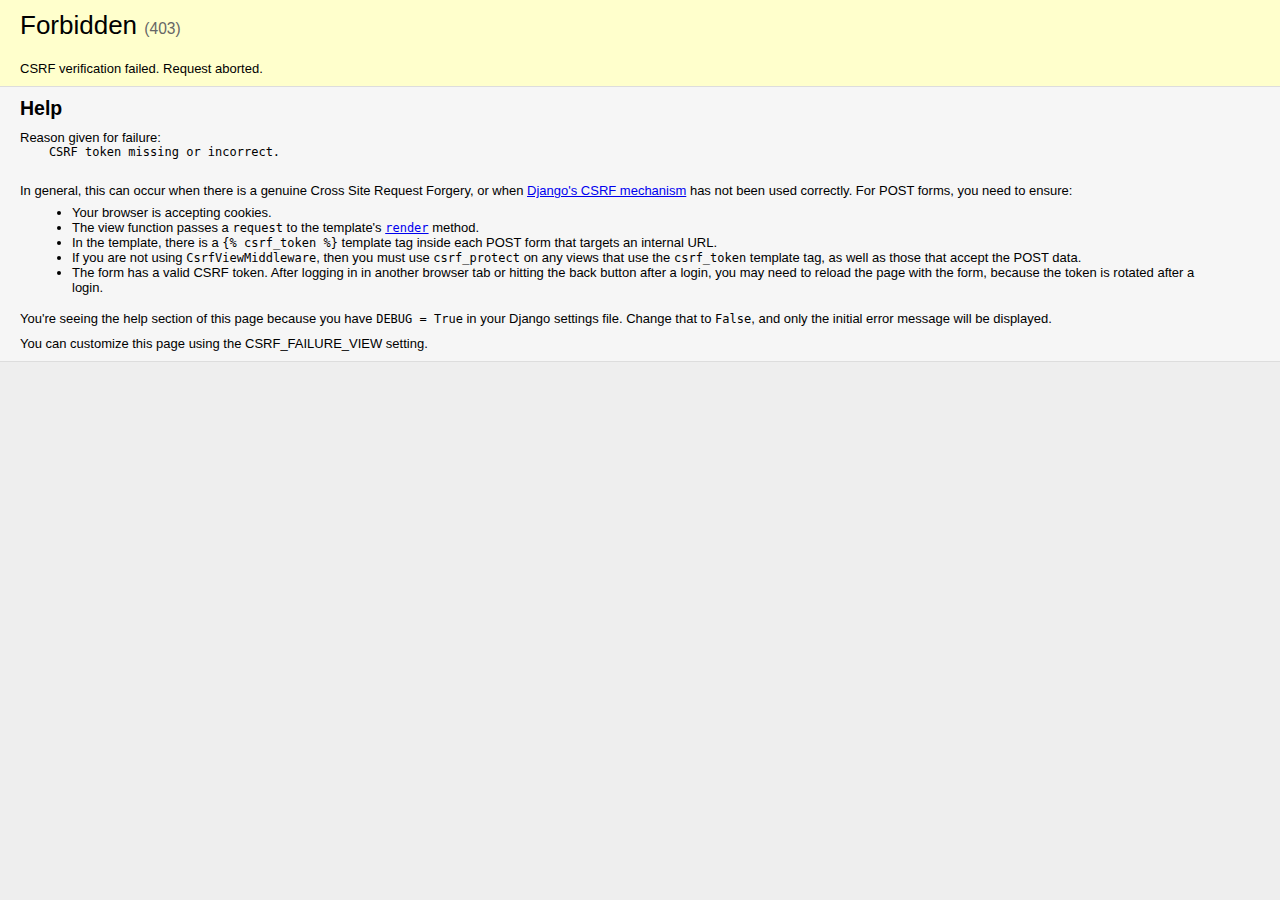
<file: chouti/1.html>
<!DOCTYPE html>
<html lang="en">
<head>
  <meta http-equiv="content-type" content="text/html; charset=utf-8">
  <meta name="robots" content="NONE,NOARCHIVE">
  <title>403 Forbidden</title>
  <style type="text/css">
    html * { padding:0; margin:0; }
    body * { padding:10px 20px; }
    body * * { padding:0; }
    body { font:small sans-serif; background:#eee; color:#000; }
    body>div { border-bottom:1px solid #ddd; }
    h1 { font-weight:normal; margin-bottom:.4em; }
    h1 span { font-size:60%; color:#666; font-weight:normal; }
    #info { background:#f6f6f6; }
    #info ul { margin: 0.5em 4em; }
    #info p, #summary p { padding-top:10px; }
    #summary { background: #ffc; }
    #explanation { background:#eee; border-bottom: 0px none; }
  </style>
</head>
<body>
<div id="summary">
  <h1>Forbidden <span>(403)</span></h1>
  <p>CSRF verification failed. Request aborted.</p>


</div>

<div id="info">
  <h2>Help</h2>
    
    <p>Reason given for failure:</p>
    <pre>
    CSRF token missing or incorrect.
    </pre>
    

  <p>In general, this can occur when there is a genuine Cross Site Request Forgery, or when
  <a
  href="https://docs.djangoproject.com/en/2.0/ref/csrf/">Django's
  CSRF mechanism</a> has not been used correctly.  For POST forms, you need to
  ensure:</p>

  <ul>
    <li>Your browser is accepting cookies.</li>

    <li>The view function passes a <code>request</code> to the template's <a
    href="https://docs.djangoproject.com/en/dev/topics/templates/#django.template.backends.base.Template.render"><code>render</code></a>
    method.</li>

    <li>In the template, there is a <code>{% csrf_token
    %}</code> template tag inside each POST form that
    targets an internal URL.</li>

    <li>If you are not using <code>CsrfViewMiddleware</code>, then you must use
    <code>csrf_protect</code> on any views that use the <code>csrf_token</code>
    template tag, as well as those that accept the POST data.</li>

    <li>The form has a valid CSRF token. After logging in in another browser
    tab or hitting the back button after a login, you may need to reload the
    page with the form, because the token is rotated after a login.</li>
  </ul>

  <p>You're seeing the help section of this page because you have <code>DEBUG =
  True</code> in your Django settings file. Change that to <code>False</code>,
  and only the initial error message will be displayed.  </p>

  <p>You can customize this page using the CSRF_FAILURE_VIEW setting.</p>
</div>

</body>
</html>
</file>
